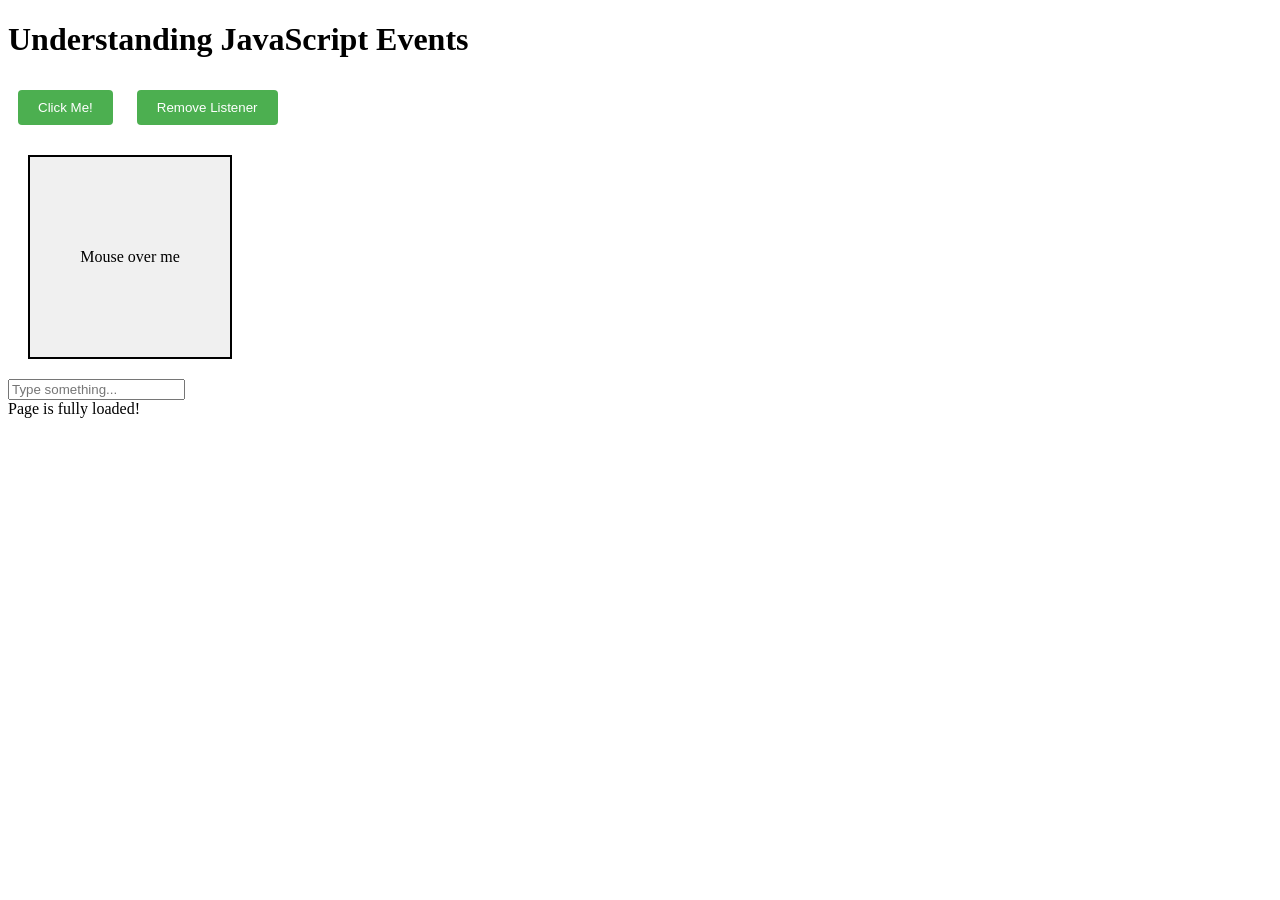
<file: JavaScript Events/index.html>
<!DOCTYPE html>
<html lang="en">
<head>
    <meta charset="UTF-8">
    <meta name="viewport" content="width=device-width, initial-scale=1.0">
    <title>JavaScript Events</title>
    <style>
        .button {
            padding: 10px 20px;
            margin: 10px;
            cursor: pointer;
            background-color: #4CAF50;
            color: white;
            border: none;
            border-radius: 4px;
        }
        .box {
            width: 200px;
            height: 200px;
            border: 2px solid black;
            margin: 20px;
            display: flex;
            align-items: center;
            justify-content: center;
            background-color: #f0f0f0;
        }
        .highlight {
            background-color: yellow;
        }
    </style>
</head>
<body>
    <h1>Understanding JavaScript Events</h1>

    <div id="interactive-area">
        <button id="clickButton" class="button">Click Me!</button>
        <button id="removeButton" class="button">Remove Listener</button>
        <div id="hoverBox" class="box">Mouse over me</div>
        <input id="inputField" type="text" placeholder="Type something...">
    </div>

    <div id="displayArea"></div>

    <script src="script.js"></script>
</body>
</html>
</file>
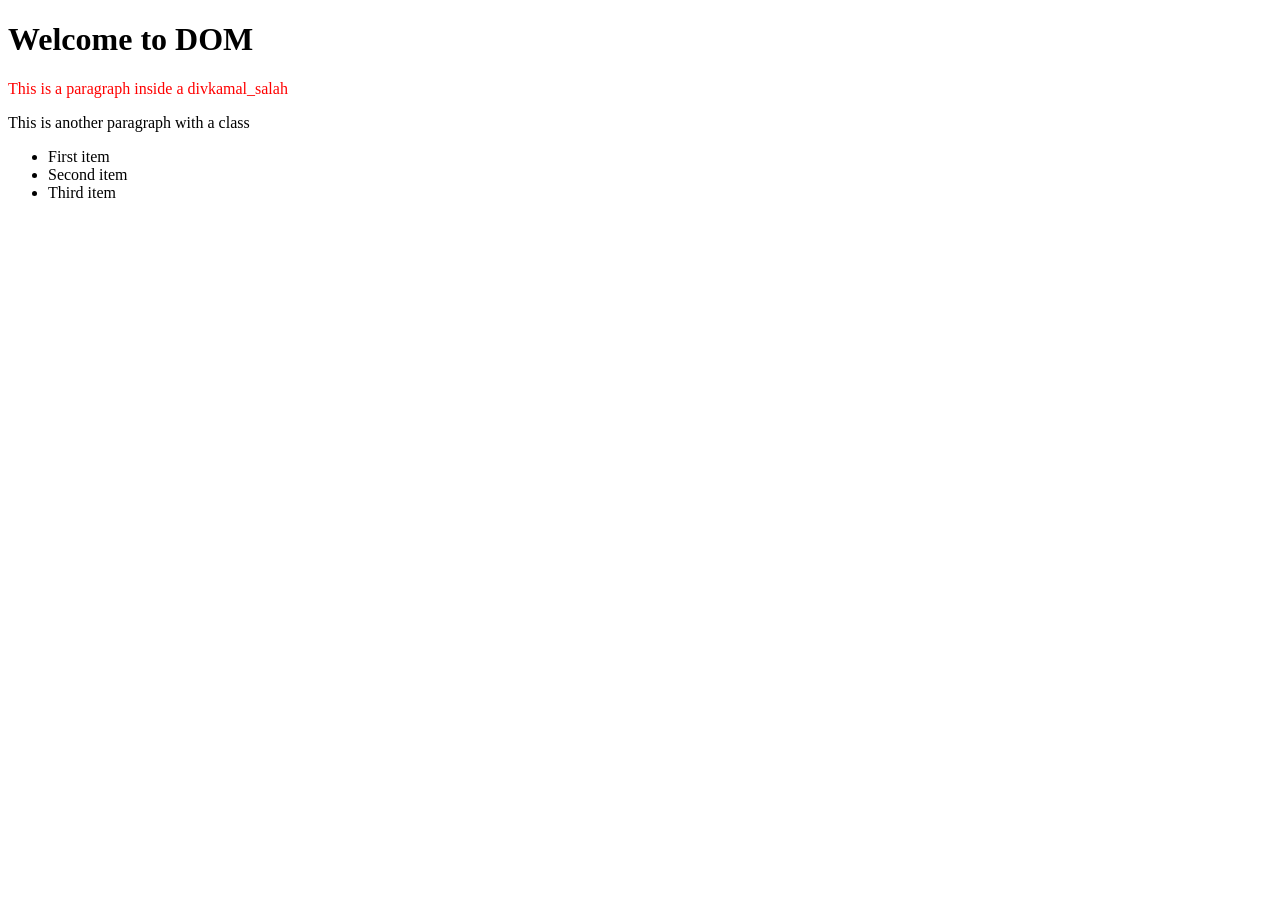
<file: Understanding the DOM & DOM Manipulation/index.html>
<!DOCTYPE html>
<html lang="en">
<head>
    <meta charset="UTF-8">
    <meta name="viewport" content="width=device-width, initial-scale=1.0">
    <title>Introduction to DOM</title>
</head>
<body>
    <h1>Welcome to DOM</h1>
    <div id="main">
        <p>This is a paragraph inside a div</p>
        <p class="highlight">This is another paragraph with a class</p>
    </div>
    <ul>
        <li>First item</li>
        <li>Second item</li>
        <li>Third item</li>
    </ul>

    <script src="script.js"></script>
</body>
</html>
</file>
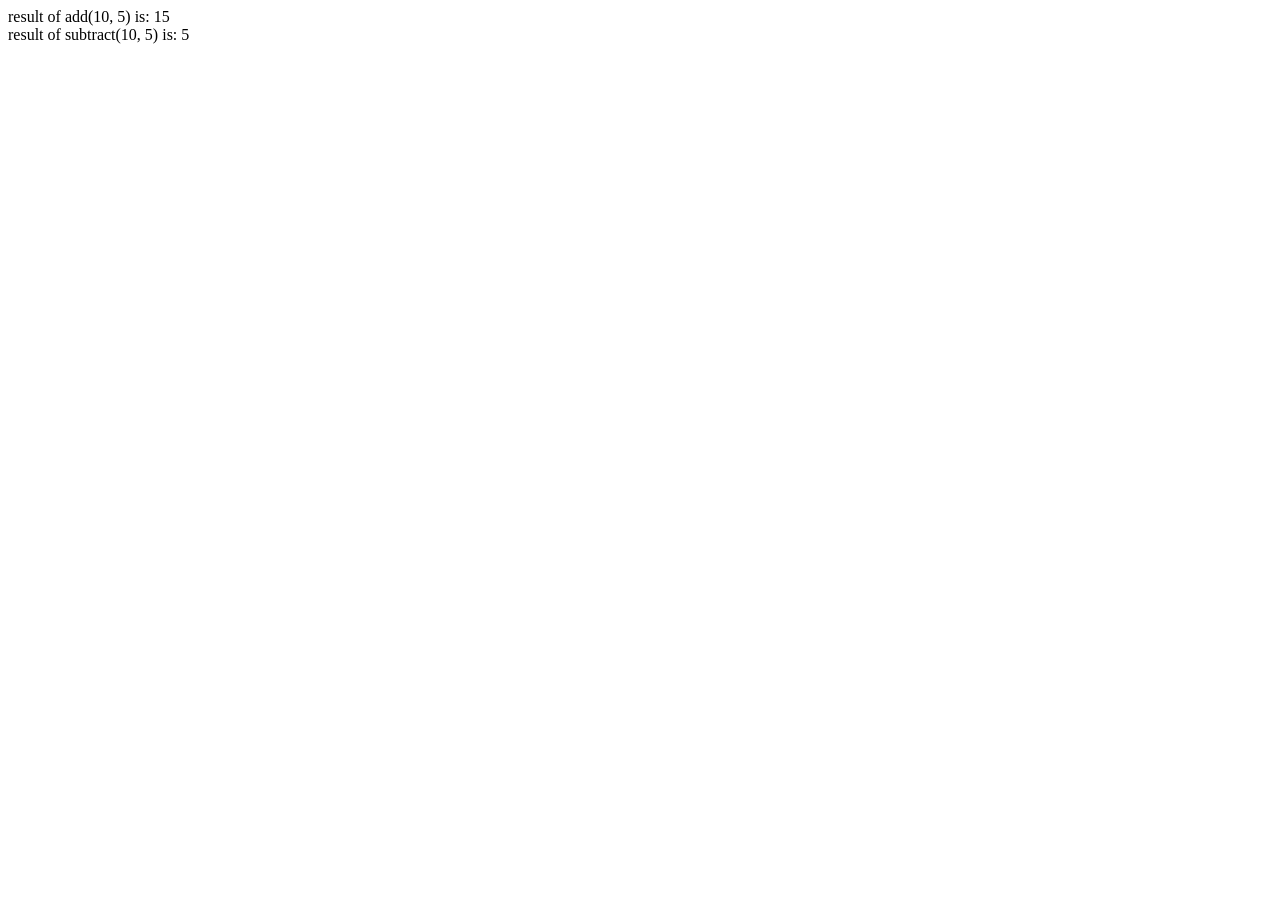
<file: Advanced Topics and Modern JavaScript Features/32_Modules/index.html>
<!DOCTYPE html>
<html>
<head>
    <title>JavaScript Modules</title>
</head>
<body>
    <div id="div1"></div>
    <div id="div2"></div>
    <div></div>
    <script type="module" src="main.js"></script>
</body>
</html>
</file>
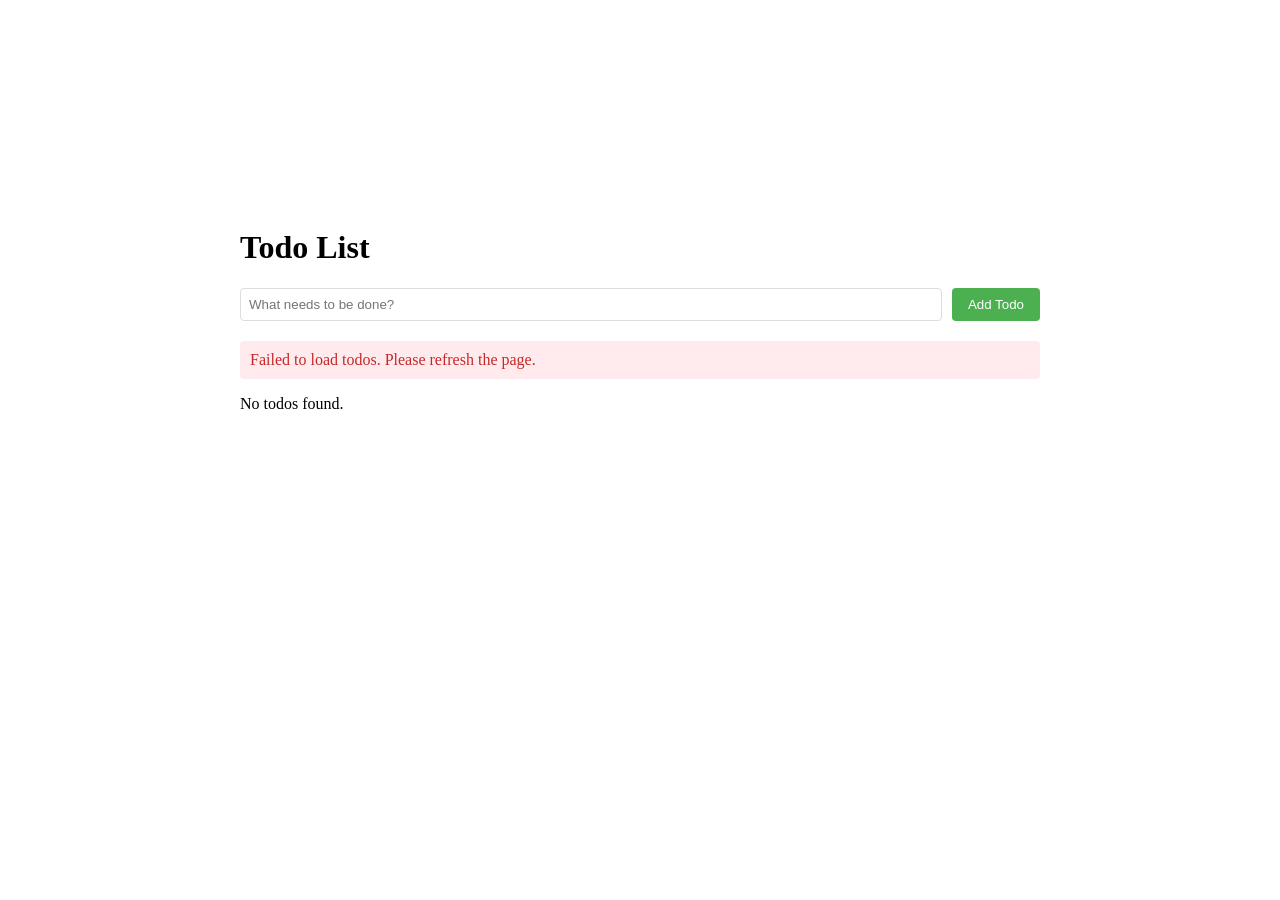
<file: Final Project(To-Do-App)/ver-1/index.html>
<!DOCTYPE html>
<html lang="en">
<head>
    <meta charset="UTF-8">
    <meta name="viewport" content="width=device-width, initial-scale=1.0">
    <title>Interactive ToDo App</title>
    <link rel="stylesheet" href="styles.css">
</head>
<body>
    <div class="container">
        <h1>Todo List</h1>

        <form id="todoForm" class="todo-form">
            <input
                type="text"
                id="todoInput"
                placeholder="What needs to be done?"
                required
                minlength="3"
            >
            <button type="submit" id="submitButton">Add Todo</button>
        </form>

        <!-- Add loading and error states -->
        <div id="loadingMessage" class="message loading">Loading todos...</div>
        <div id="errorMessage" class="message error"></div>
        <div id="todoList"></div>
    </div>
    <script src="app.js"></script>
</body>
</html>
</file>
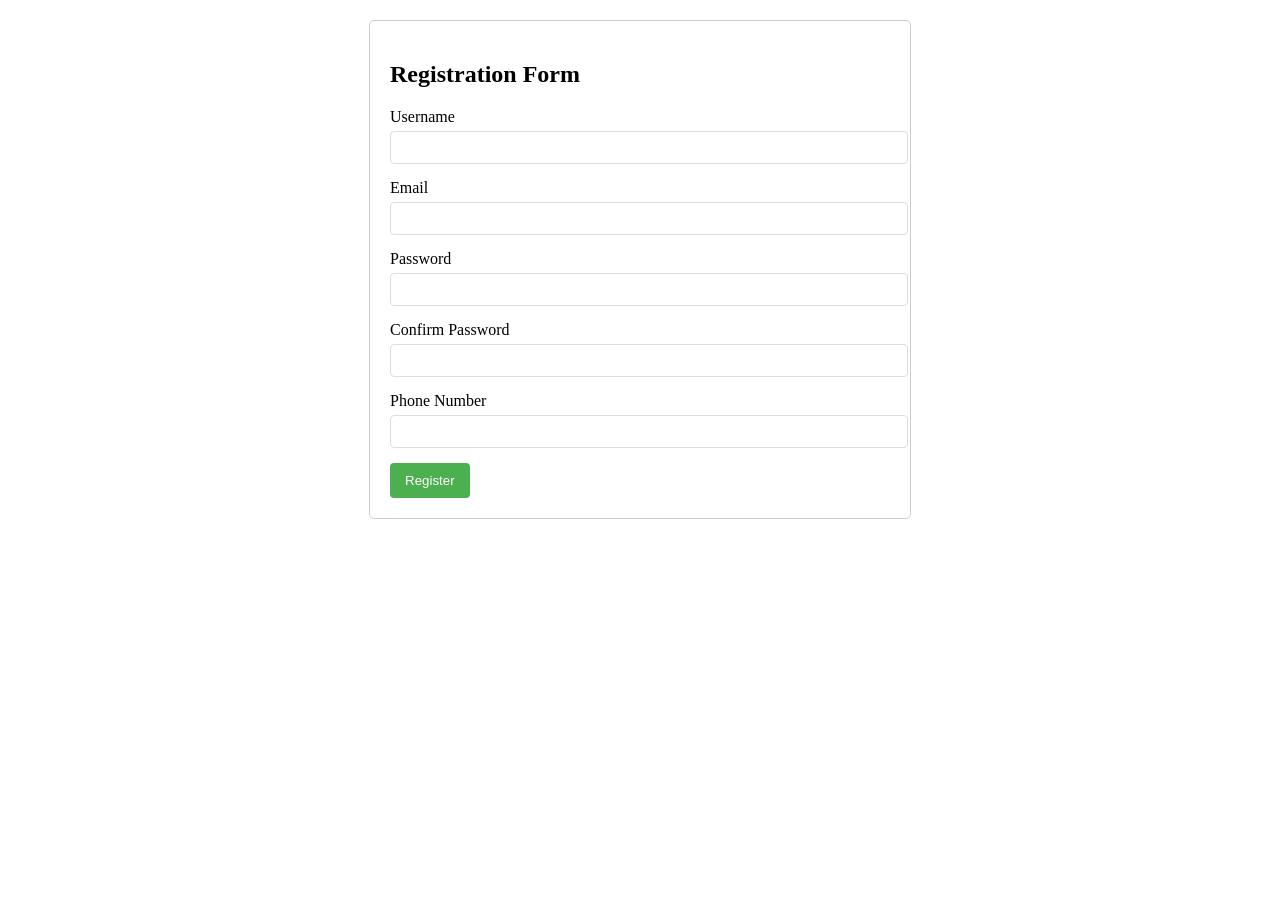
<file: JavaScript Events/20_Events_Practice/index.html>
<!doctype html>
<html lang="en">
  <head>
    <meta charset="UTF-8" />
    <meta name="viewport" content="width=device-width, initial-scale=1.0" />
    <title>Working with Events</title>
    <style>
    .form-container {
            max-width: 500px;
            margin: 20px auto;
            padding: 20px;
            border: 1px solid #ccc;
            border-radius: 5px;
        }
        .form-group {
            margin-bottom: 15px;
        }
        .form-group label {
            display: block;
            margin-bottom: 5px;
        }
        .form-group input {
            width: 100%;
            padding: 8px;
            border: 1px solid #ddd;
            border-radius: 4px;
        }
        .error {
            color: red;
            font-size: 0.8em;
            margin-top: 5px;
            display: none;
        }
        .success {
            color: green;
            font-size: 0.8em;
            margin-top: 5px;
            display: none;
        }
        button {
            padding: 10px 15px;
            background-color: #4CAF50;
            color: white;
            border: none;
            border-radius: 4px;
            cursor: pointer;
        }
        button:disabled {
            background-color: #cccccc;
            cursor: not-allowed;
        }
        .valid {
            border-color: #4CAF50;
        }
        .invalid {
            border-color: #f44336;
        }
    </style>
  </head>
  <body>
    <!-- <div id="div1">
      <button id="button">Click here</button>
    </div>
    <div> -->
      <!-- if you press on it wi'll navigate to the google website but take a look in script.js file  -->
      <!-- <a href="https://google.com" id="link">google</a>
    </div>
    <div></div>
    <div></div> -->


    <!-- <form id="form">
        <div>
            <input type="text" value="name" id="name">
            <h1 id="value">

            </h1>
            <h2 id="val2">

            </h2>
             
            <div class="error" id="nameError">
                Error in your name 
            </div>
        </div>
        <div>
            <button type="submit" id="submit">submit</button>
        </div>

    </form> -->


<div class="form-container">
        <h2>Registration Form</h2>
        <form id="registrationForm">
            <div class="form-group">
                <label for="username">Username</label>
                <input type="text" id="username" name="username" required>
                <div class="error" id="usernameError"></div>
                <div class="success" id="usernameSuccess">Username is available!</div>
            </div>

            <div class="form-group">
                <label for="email">Email</label>
                <input type="email" id="email" name="email" required>
                <div class="error" id="emailError"></div>
            </div>

            <div class="form-group">
                <label for="password">Password</label>
                <input type="password" id="password" name="password" required>
                <div class="error" id="passwordError"></div>
            </div>

            <div class="form-group">
                <label for="confirmPassword">Confirm Password</label>
                <input type="password" id="confirmPassword" name="confirmPassword" required>
                <div class="error" id="confirmPasswordError"></div>
            </div>

            <div class="form-group">
                <label for="phone">Phone Number</label>
                <input type="tel" id="phone" name="phone">
                <div class="error" id="phoneError"></div>
            </div>

            <button type="submit" id="submitButton">Register</button>
        </form>
    </div>





    <script src="script.js"></script>
  </body>
</html>
</file>
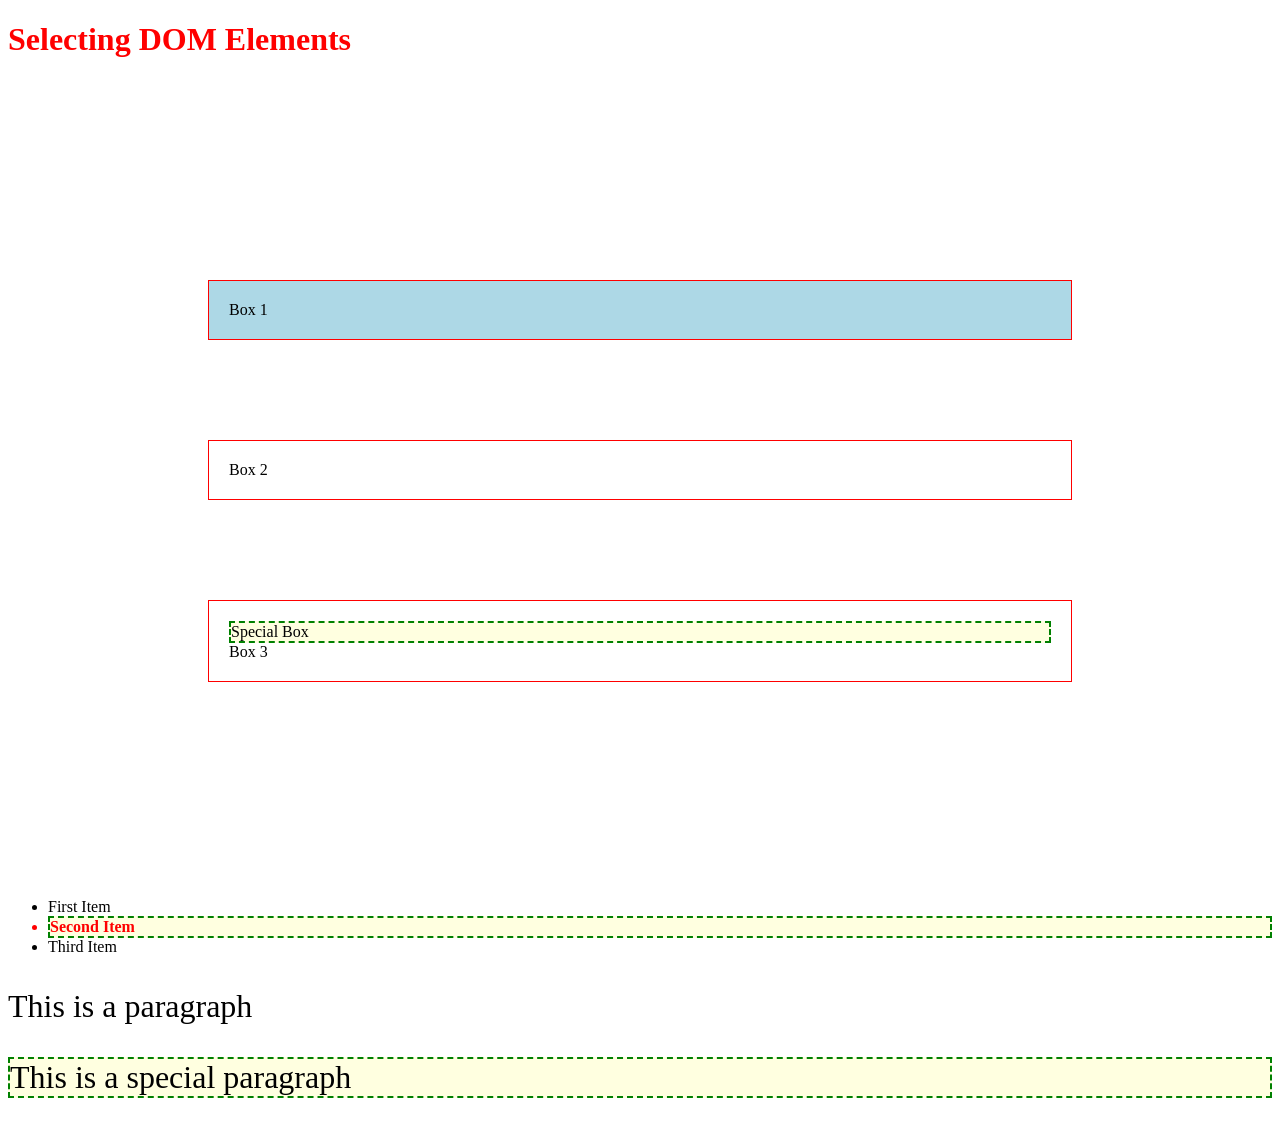
<file: Understanding the DOM & DOM Manipulation/16_DOM_Selecting/index.html>
<!DOCTYPE html>
<html lang="en">
<head>
    <meta charset="UTF-8">
    <meta name="viewport" content="width=device-width, initial-scale=1.0">
    <title>DOM Element Selection</title>
</head>
<body>
    <h1 id="main-title">Selecting DOM Elements</h1>

    <div id="container">
        <div class="box">Box 1</div>
        <div class="box">Box 2</div>
        <div class="box">
          <div class = "special"> Special Box</div> 
        Box 3
        </div>
    </div>

    <ul id="list">
        <li class="item">First Item</li>
        <li class="item special">Second Item</li>
        <li class="item">Third Item</li>
    </ul>

    <p class="text">This is a paragraph</p>
    <p class="text special">This is a special paragraph</p>

    <div id="practice-area">
        <!-- We'll add elements here dynamically -->
    </div>

    <script src="script.js"></script>
</body>
</html>

<style>
    .box {
        padding: 10px;
        margin: 5px;
        border: 1px solid black;
    }
    .special {
        background-color: lightyellow;
    }
    .highlight {
        background-color: yellow;
    }
</style>
</file>
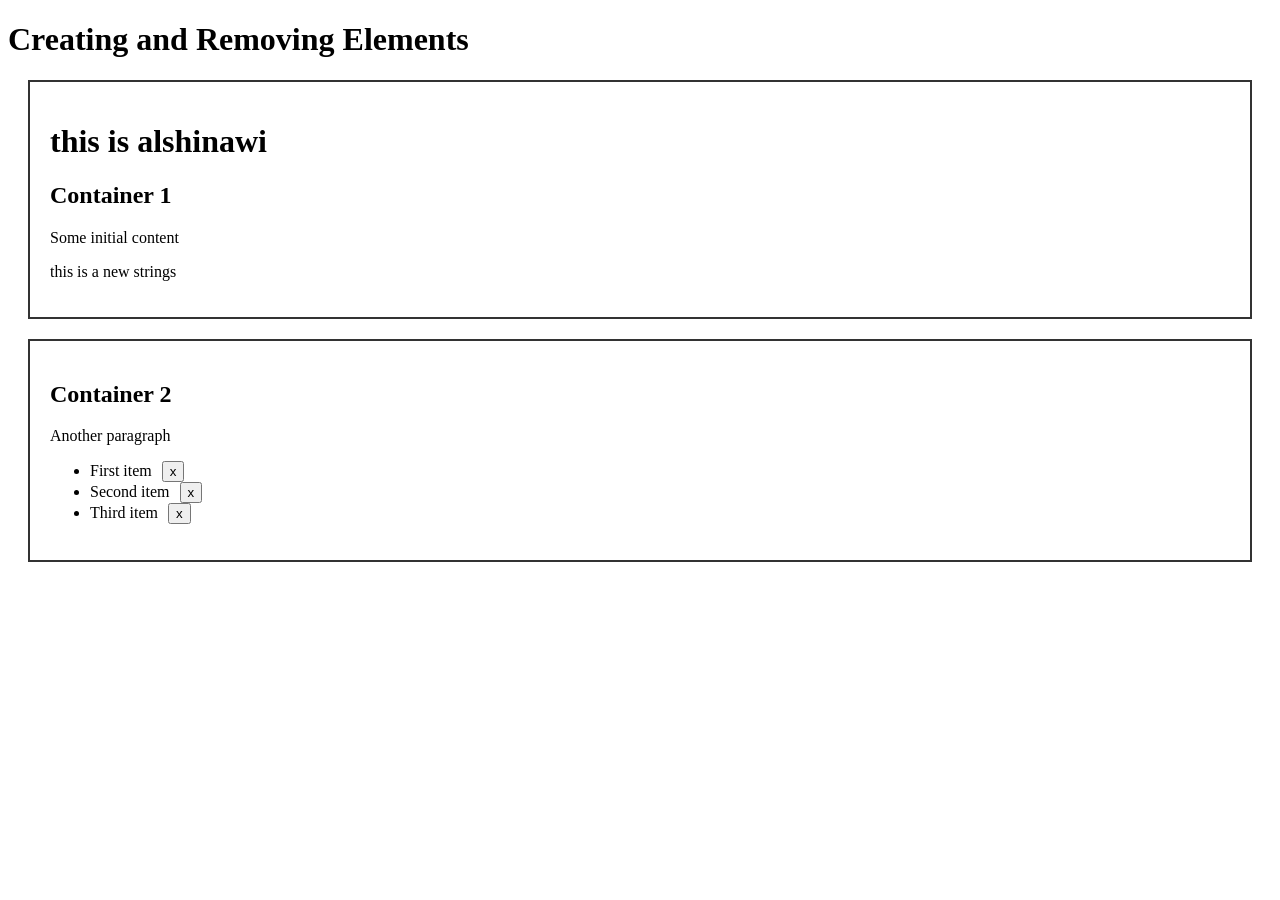
<file: Understanding the DOM & DOM Manipulation/18_DOM_Create_Remove/index.html>
<!DOCTYPE html>
<html lang="en">
<head>
    <meta charset="UTF-8">
    <meta name="viewport" content="width=device-width, initial-scale=1.0">
    <title>Creating and Removing Elements</title>
    <style>
        .container {
            border: 2px solid #333;
            padding: 20px;
            margin: 20px;
        }
        .new-element {
            background-color: lightgreen;
            padding: 10px;
            margin: 5px;
        }
        .highlight {
            background-color: yellow;
        }
    </style>
</head>
<body>
    <h1>Creating and Removing Elements</h1>

    <div id="container1" class="container">
        <h2>Container 1</h2>
        <p>Some initial content</p>
    </div>

    <div id="container2" class="container">
        <h2>Container 2</h2>
        <p>Another paragraph</p>
    </div>

    <script src="script.js"></script>
</body>
</html>
</file>
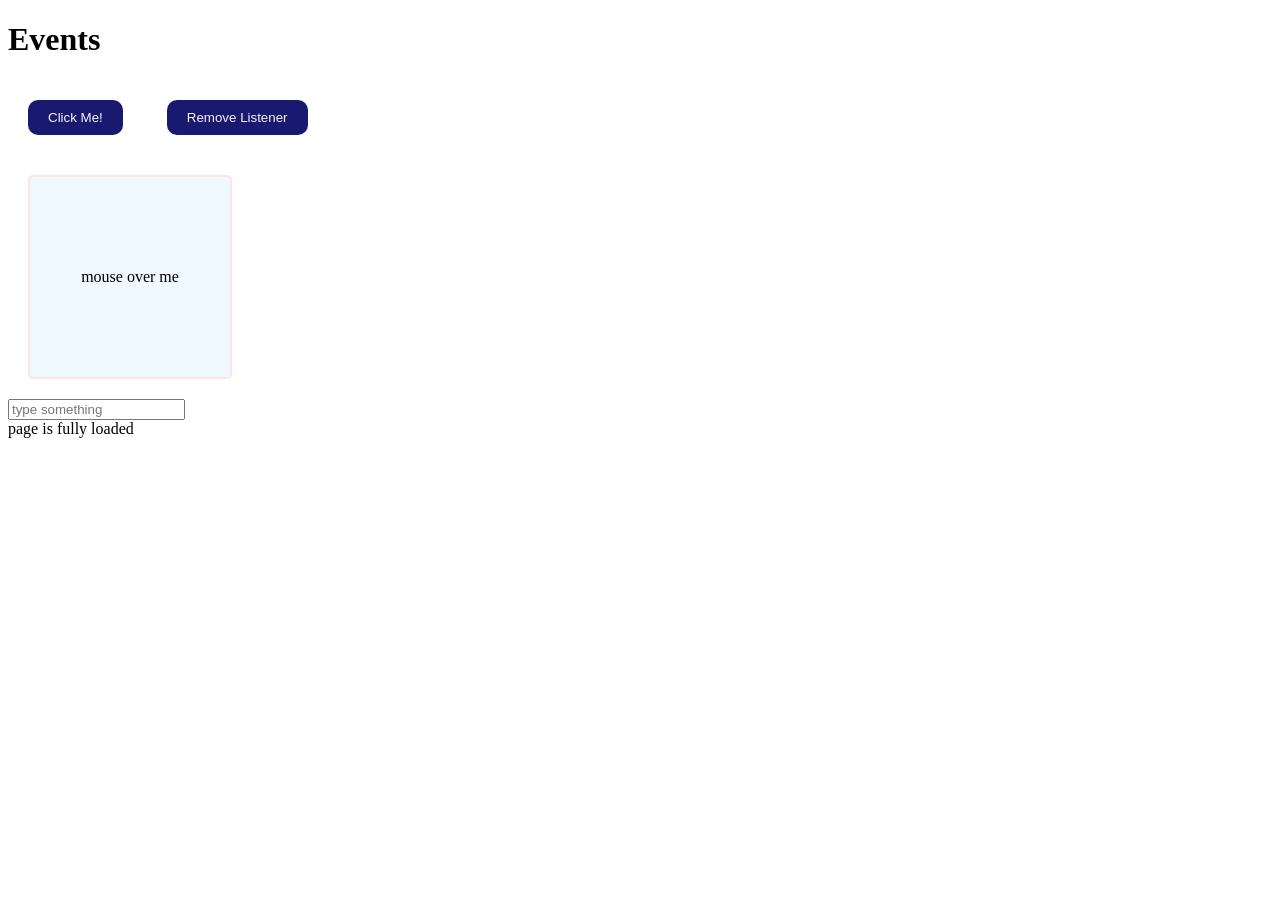
<file: JavaScript Events/Events/section_1/index.html>
<!doctype html>
<html lang="en">
  <head>
    <meta charset="UTF-8" />
    <meta name="viewport" content="width=device-width, initial-scale=1.0" />
    <title>Document</title>
    <style>
      .button {
        padding: 10px 20px;
        border: none;
        border-radius: 10px;
        margin: 20px;
        background-color: midnightblue;
        color: whitesmoke;
        cursor: pointer;
      }

      .box {
        width: 200px;
        height: 200px;
        border: 2px solid mistyrose;
        border-radius: 5px;
        background-color: aliceblue;
        margin: 20px;
        justify-content: center;
        align-items: center;
        display: flex;
      }
      .highlight {
        background-color: yellow;
      }
    </style>
  </head>
  <body>
    <h1>Events</h1>
    <div id="interactive-area">
      <button id="click-button" class="button">Click Me!</button>
      <button id="remove-button" class="button">Remove Listener</button>
      <div id="hoverBox" class="box">mouse over me</div>
      <input
        type="text"
        name="input"
        id="inputField"
        placeholder="type something"
      />
    </div>
    <div id="displayArea"></div>
    <div id="displayArea2"></div>

    <script src="./script.js"></script>
  </body>
</html>
</file>
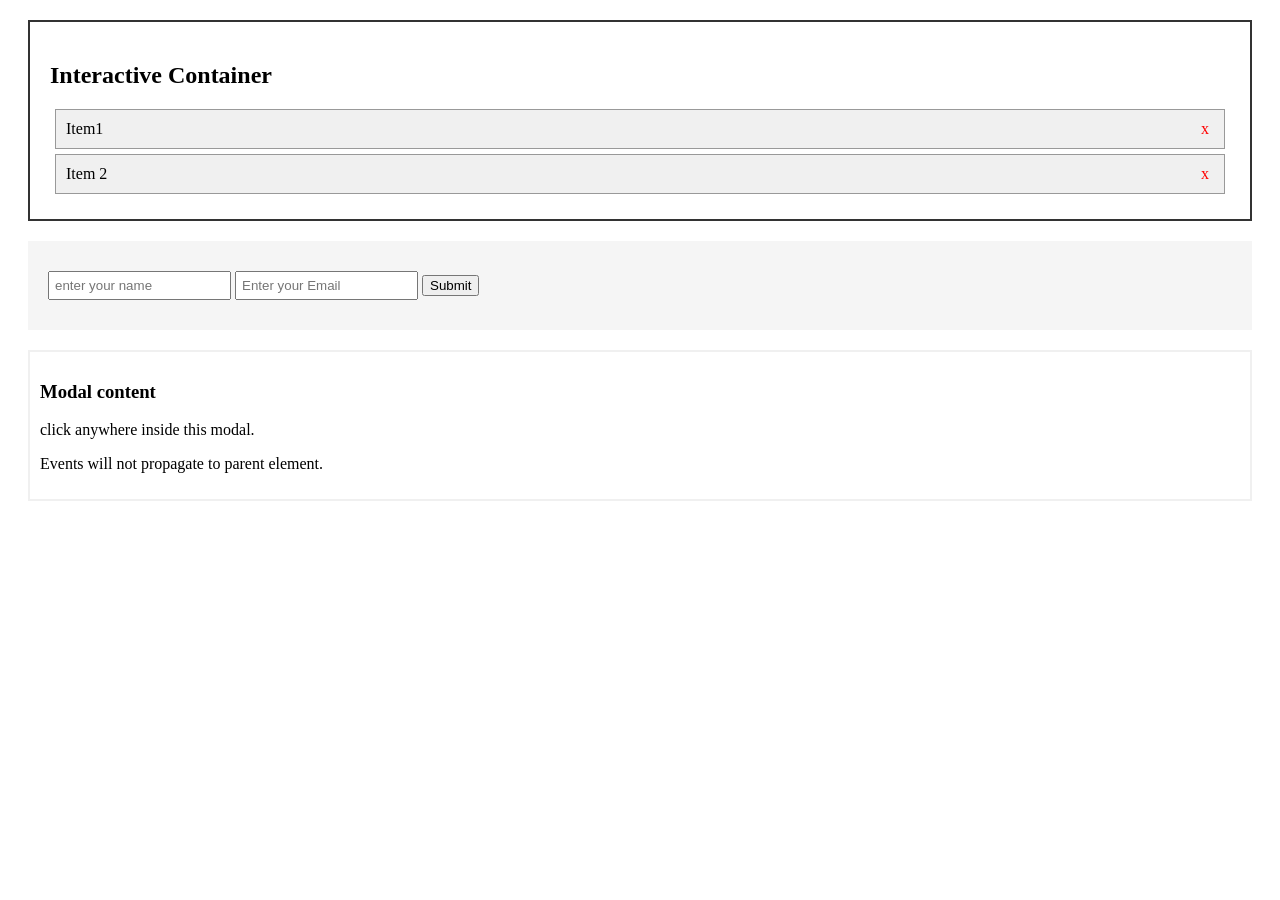
<file: JavaScript Events/Events/section_2/index.html>
<!doctype html>
<html lang="en">
  <head>
    <meta charset="UTF-8" />
    <meta name="viewport" content="width=device-width, initial-scale=1.0" />
    <title>Document</title>
    <style>
      .container {
        border: 2px solid #333;
        margin: 20px;
        padding: 20px;
      }
      .form-container {
        background-color: #f5f5f5;
        margin: 20px;
        padding: 20px;
      }
      .item {
        padding: 10px;
        margin: 5px;
        background-color: #f0f0f0;
        border: 1px solid #999;
      }
      .delete-btn {
        padding: 0 5px;
        cursor: pointer;
        color: red;
        float: right;
      }
      .custom-menu {
        display: none;
        position: absolute;
        background: white;
        border: 1px solid #999;
        padding: 10px;
      }
      .modal {
        border: 2px solid #f0f0f0;
        background: white;
        padding: 10px;
        margin: 20px;
      }
      .Input-field {
        padding: 5px;
        margin: 10px 0;
      }
      .error {
        color: red;
        display: none;
      }
    </style>
  </head>
  <body>
    <div class="container" id="mainContainer">
      <h2>Interactive Container</h2>
      <div class="item">Item1 <span class="delete-btn">x</span></div>
      <div class="item">Item 2 <span class="delete-btn">x</span></div>
    </div>

    <div class="form-container">
      <form id="myForm">
        <input
          type="text"
          placeholder="enter your name"
          id="nameInput"
          class="Input-field"
        />

        <div class="error" id="nameError">Name is Required</div>

        <input
          type="email"
          id="emailInput"
          class="Input-field"
          placeholder="Enter your Email"
        />

        <div class="error" id="emailError">Email is require</div>

        <button type="submit">Submit</button>
      </form>
    </div>

    <div class="modal" id="simpleModal">
      <h3>Modal content</h3>
      <p>click anywhere inside this modal.</p>
      <p>Events will not propagate to parent element.</p>
    </div>

    <div class="custom-menu" id="customMenu">
      <div>Custom Menu Item 1</div>
      <div>Custom Menu Item 2</div>
    </div>

    <script src="./script.js"></script>
  </body>
</html>
</file>
<file: Final Project(To-Do-App)/ver-1/styles.css>
.container {
  max-width: 800px;
  margin: 0 auto;
  padding: 200px;
}
.todo-item {
  display: flex;
  justify-content: space-between;
  align-items: center;
  margin-bottom: 15px;
}

.todo-actions {
  display: flex;
  gap: 8px;
}

.btn {
  padding: 4px 8px;
  border: none;
  border-radius: 4px;
  cursor: pointer;
  margin-right: 10px;
}

.btn-toggle {
  background-color: #4caf50;
  color: white;
}

.btn-delete {
  background-color: #f44336;
  color: white;
}

.completed .todo-text {
  text-decoration: line-through;
  color: #666;
}
/* Add to existing CSS */
.todo-form {
  margin-bottom: 20px;
  display: flex;
  gap: 10px;
}

.todo-form input {
  flex: 1;
  padding: 8px;
  border: 1px solid #ddd;
  border-radius: 4px;
}

.todo-form button {
  padding: 8px 16px;
  background-color: #4caf50;
  color: white;
  border: none;
  border-radius: 4px;
  cursor: pointer;
}

.todo-form button:hover {
  background-color: #45a049;
}
.message {
  padding: 10px;
  margin: 10px 0;
  border-radius: 4px;
  display: none;
}

/* Loading message styling (not the button spinner) */
.message.loading {
  background-color: #e3f2fd;
  color: #1976d2;
  display: none;
}

/* Error message styling */
.error {
  background-color: #ffebee;
  color: #c62828;
  display: none;
}

/* Button disabled state */
#submitButton:disabled {
  background-color: #cccccc;
  cursor: not-allowed;
  opacity: 0.7;
}

/* Button loading state */
#submitButton.loading {
  background-color: #4caf50 !important;
  color: transparent;
  position: relative;
}

/* Spinner styling */
#submitButton.loading::after {
  content: "";
  position: absolute;
  width: 20px;
  height: 20px;
  top: 50%;
  left: 50%;
  transform: translate(-50%, -50%);
  border: 3px solid white;
  border-radius: 50%;
  border-top-color: transparent;
  animation: spinner 0.6s linear infinite;
}

/* Spinner animation */
@keyframes spinner {
  to {
    transform: translate(-50%, -50%) rotate(360deg);
  }
}

/* Todo item transitions */
.todo-item {
  transition: opacity 0.3s ease;
}

.todo-item.deleting {
  opacity: 0.5;
}
</file>
